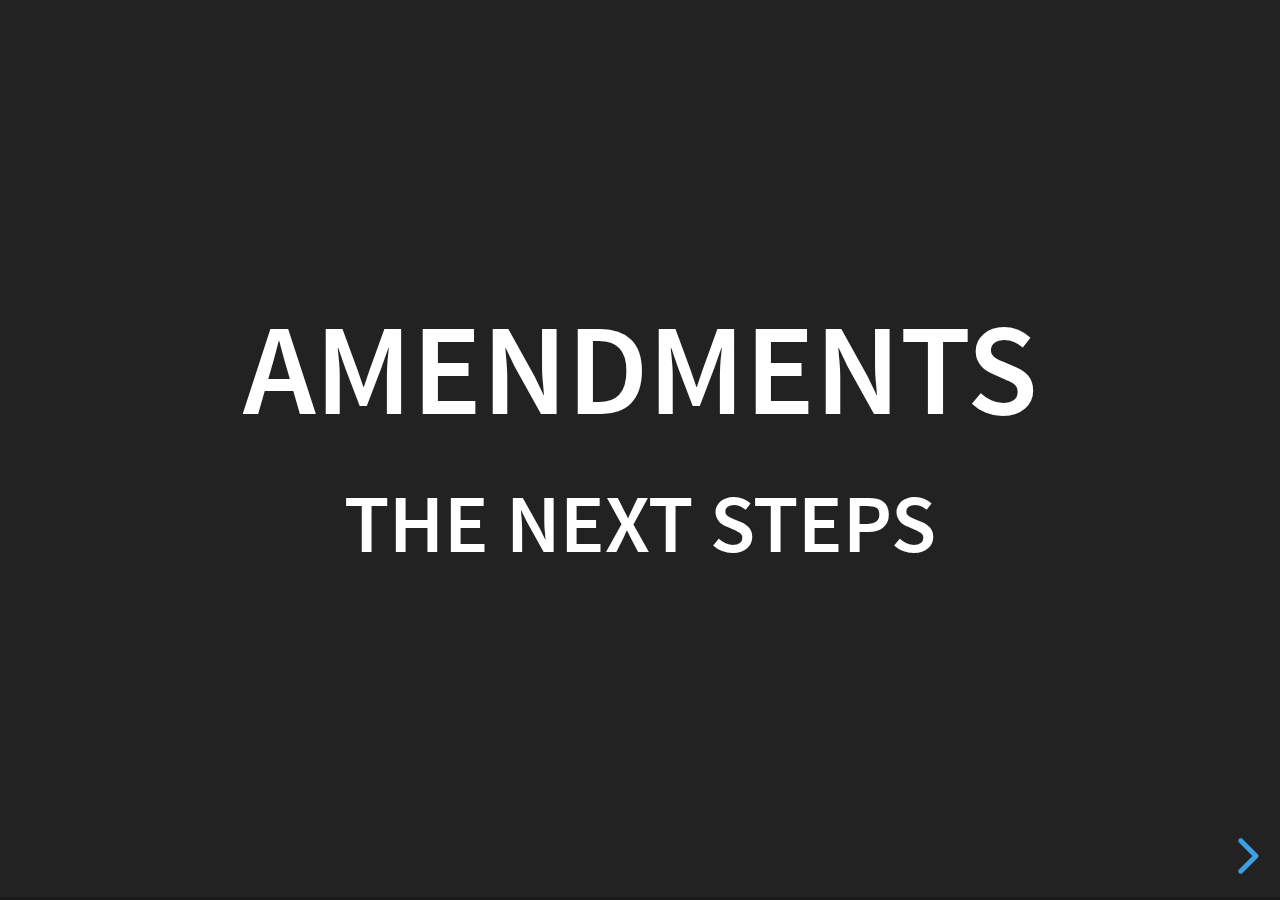
<file: presentation/amendments.html>
<!doctype html>
<html lang="en">

	<head>
		<meta charset="utf-8">

		<title>reveal.js – The HTML Presentation Framework</title>

		<meta name="description" content="A framework for easily creating beautiful presentations using HTML">
		<meta name="author" content="Hakim El Hattab">

		<meta name="apple-mobile-web-app-capable" content="yes">
		<meta name="apple-mobile-web-app-status-bar-style" content="black-translucent">

		<meta name="viewport" content="width=device-width, initial-scale=1.0, maximum-scale=1.0, user-scalable=no">

		<link rel="stylesheet" href="css/reveal.css">
		<link rel="stylesheet" href="css/theme/black.css" id="theme">

		<!-- Theme used for syntax highlighting of code -->
		<link rel="stylesheet" href="lib/css/zenburn.css">

		<!-- Printing and PDF exports -->
		<script>
			var link = document.createElement( 'link' );
			link.rel = 'stylesheet';
			link.type = 'text/css';
			link.href = window.location.search.match( /print-pdf/gi ) ? 'css/print/pdf.css' : 'css/print/paper.css';
			document.getElementsByTagName( 'head' )[0].appendChild( link );
		</script>

		<!--[if lt IE 9]>
		<script src="lib/js/html5shiv.js"></script>
		<![endif]-->
	</head>

	<body>

		<div class="reveal">

			<!-- Any section element inside of this container is displayed as a slide -->
			<div class="slides">
                    <section data-markdown>
                            # Amendments
                            ## The next steps
                    </section>
                    <section data-markdown>
                            We still need
                            - Simplified rebook and cancel
                            - Transfer money and charge/refund the difference
                    </section>
    
                    <section data-markdown>
                            ## Rebook and cancel
                            - Allow customer to change their dropoff, pickup, time/date or number of passengers
                            - New search will be carried out
                            - Show the cheapest price if the same vehicle type is available
                                - Otherwise, let the customer choose which vehicle.  Possibly using a modal.
                    </section>

                    <section data-markdown>
                        ## Keep old booking information
                        - Cancel the legs of the existing booking
                        - Keep all of the customer details
                        - Book new legs with existing booking
                    </section>

                    <section data-markdown>
                        ## Charge/Refund the difference
                        - Take/refund payment
                        - Book new taxi
                        - Cancel the old one
                   </section>



                <section data-markdown>
                    ## Questions
                    - What should we do if the refund fails?
                        - Log it and have CS phone them?
                    - What are the finance implications of taking a new payment/refund?
                        - Currency fluctuations?
                    
                </section>

			</div>

		</div>

		<script src="lib/js/head.min.js"></script>
		<script src="js/reveal.js"></script>

		<script>

			// More info https://github.com/hakimel/reveal.js#configuration
			Reveal.initialize({
				controls: true,
				progress: true,
				history: true,
				center: true,

				transition: 'slide', // none/fade/slide/convex/concave/zoom

				// More info https://github.com/hakimel/reveal.js#dependencies
				dependencies: [
					{ src: 'lib/js/classList.js', condition: function() { return !document.body.classList; } },
					{ src: 'plugin/markdown/marked.js', condition: function() { return !!document.querySelector( '[data-markdown]' ); } },
					{ src: 'plugin/markdown/markdown.js', condition: function() { return !!document.querySelector( '[data-markdown]' ); } },
					{ src: 'plugin/highlight/highlight.js', async: true, callback: function() { hljs.initHighlightingOnLoad(); } },
					{ src: 'plugin/search/search.js', async: true },
					{ src: 'plugin/zoom-js/zoom.js', async: true },
					{ src: 'plugin/notes/notes.js', async: true }
				]
			});

		</script>

	</body>
</html>
</file>
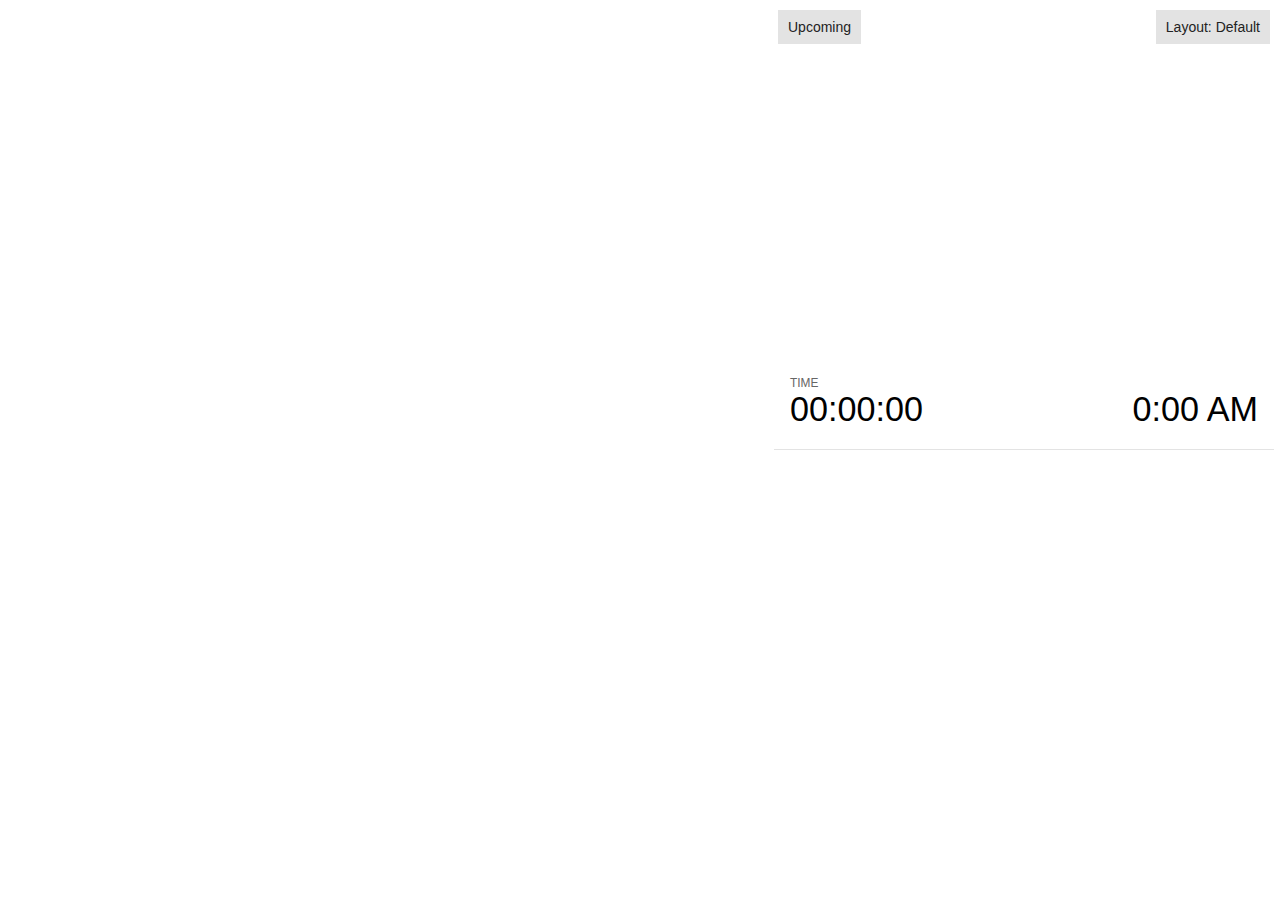
<file: presentation/plugin/notes/notes.html>
<!doctype html>
<html lang="en">
	<head>
		<meta charset="utf-8">

		<title>reveal.js - Slide Notes</title>

		<style>
			body {
				font-family: Helvetica;
				font-size: 18px;
			}

			#current-slide,
			#upcoming-slide,
			#speaker-controls {
				padding: 6px;
				box-sizing: border-box;
				-moz-box-sizing: border-box;
			}

			#current-slide iframe,
			#upcoming-slide iframe {
				width: 100%;
				height: 100%;
				border: 1px solid #ddd;
			}

			#current-slide .label,
			#upcoming-slide .label {
				position: absolute;
				top: 10px;
				left: 10px;
				z-index: 2;
			}

			.overlay-element {
				height: 34px;
				line-height: 34px;
				padding: 0 10px;
				text-shadow: none;
				background: rgba( 220, 220, 220, 0.8 );
				color: #222;
				font-size: 14px;
			}

			.overlay-element.interactive:hover {
				background: rgba( 220, 220, 220, 1 );
			}

			#current-slide {
				position: absolute;
				width: 60%;
				height: 100%;
				top: 0;
				left: 0;
				padding-right: 0;
			}

			#upcoming-slide {
				position: absolute;
				width: 40%;
				height: 40%;
				right: 0;
				top: 0;
			}

			/* Speaker controls */
			#speaker-controls {
				position: absolute;
				top: 40%;
				right: 0;
				width: 40%;
				height: 60%;
				overflow: auto;
				font-size: 18px;
			}

				.speaker-controls-time.hidden,
				.speaker-controls-notes.hidden {
					display: none;
				}

				.speaker-controls-time .label,
				.speaker-controls-pace .label,
				.speaker-controls-notes .label {
					text-transform: uppercase;
					font-weight: normal;
					font-size: 0.66em;
					color: #666;
					margin: 0;
				}

				.speaker-controls-time, .speaker-controls-pace {
					border-bottom: 1px solid rgba( 200, 200, 200, 0.5 );
					margin-bottom: 10px;
					padding: 10px 16px;
					padding-bottom: 20px;
					cursor: pointer;
				}

				.speaker-controls-time .reset-button {
					opacity: 0;
					float: right;
					color: #666;
					text-decoration: none;
				}
				.speaker-controls-time:hover .reset-button {
					opacity: 1;
				}

				.speaker-controls-time .timer,
				.speaker-controls-time .clock {
					width: 50%;
				}

				.speaker-controls-time .timer,
				.speaker-controls-time .clock,
				.speaker-controls-time .pacing .hours-value,
				.speaker-controls-time .pacing .minutes-value,
				.speaker-controls-time .pacing .seconds-value {
					font-size: 1.9em;
				}

				.speaker-controls-time .timer {
					float: left;
				}

				.speaker-controls-time .clock {
					float: right;
					text-align: right;
				}

				.speaker-controls-time span.mute {
					opacity: 0.3;
				}

				.speaker-controls-time .pacing-title {
					margin-top: 5px;
				}

				.speaker-controls-time .pacing.ahead {
					color: blue;
				}

				.speaker-controls-time .pacing.on-track {
					color: green;
				}

				.speaker-controls-time .pacing.behind {
					color: red;
				}

				.speaker-controls-notes {
					padding: 10px 16px;
				}

				.speaker-controls-notes .value {
					margin-top: 5px;
					line-height: 1.4;
					font-size: 1.2em;
				}

			/* Layout selector */
			#speaker-layout {
				position: absolute;
				top: 10px;
				right: 10px;
				color: #222;
				z-index: 10;
			}
				#speaker-layout select {
					position: absolute;
					width: 100%;
					height: 100%;
					top: 0;
					left: 0;
					border: 0;
					box-shadow: 0;
					cursor: pointer;
					opacity: 0;

					font-size: 1em;
					background-color: transparent;

					-moz-appearance: none;
					-webkit-appearance: none;
					-webkit-tap-highlight-color: rgba(0, 0, 0, 0);
				}

				#speaker-layout select:focus {
					outline: none;
					box-shadow: none;
				}

			.clear {
				clear: both;
			}

			/* Speaker layout: Wide */
			body[data-speaker-layout="wide"] #current-slide,
			body[data-speaker-layout="wide"] #upcoming-slide {
				width: 50%;
				height: 45%;
				padding: 6px;
			}

			body[data-speaker-layout="wide"] #current-slide {
				top: 0;
				left: 0;
			}

			body[data-speaker-layout="wide"] #upcoming-slide {
				top: 0;
				left: 50%;
			}

			body[data-speaker-layout="wide"] #speaker-controls {
				top: 45%;
				left: 0;
				width: 100%;
				height: 50%;
				font-size: 1.25em;
			}

			/* Speaker layout: Tall */
			body[data-speaker-layout="tall"] #current-slide,
			body[data-speaker-layout="tall"] #upcoming-slide {
				width: 45%;
				height: 50%;
				padding: 6px;
			}

			body[data-speaker-layout="tall"] #current-slide {
				top: 0;
				left: 0;
			}

			body[data-speaker-layout="tall"] #upcoming-slide {
				top: 50%;
				left: 0;
			}

			body[data-speaker-layout="tall"] #speaker-controls {
				padding-top: 40px;
				top: 0;
				left: 45%;
				width: 55%;
				height: 100%;
				font-size: 1.25em;
			}

			/* Speaker layout: Notes only */
			body[data-speaker-layout="notes-only"] #current-slide,
			body[data-speaker-layout="notes-only"] #upcoming-slide {
				display: none;
			}

			body[data-speaker-layout="notes-only"] #speaker-controls {
				padding-top: 40px;
				top: 0;
				left: 0;
				width: 100%;
				height: 100%;
				font-size: 1.25em;
			}

			@media screen and (max-width: 1080px) {
				body[data-speaker-layout="default"] #speaker-controls {
					font-size: 16px;
				}
			}

			@media screen and (max-width: 900px) {
				body[data-speaker-layout="default"] #speaker-controls {
					font-size: 14px;
				}
			}

			@media screen and (max-width: 800px) {
				body[data-speaker-layout="default"] #speaker-controls {
					font-size: 12px;
				}
			}

		</style>
	</head>

	<body>

		<div id="current-slide"></div>
		<div id="upcoming-slide"><span class="overlay-element label">Upcoming</span></div>
		<div id="speaker-controls">
			<div class="speaker-controls-time">
				<h4 class="label">Time <span class="reset-button">Click to Reset</span></h4>
				<div class="clock">
					<span class="clock-value">0:00 AM</span>
				</div>
				<div class="timer">
					<span class="hours-value">00</span><span class="minutes-value">:00</span><span class="seconds-value">:00</span>
				</div>
				<div class="clear"></div>

				<h4 class="label pacing-title" style="display: none">Pacing – Time to finish current slide</h4>
				<div class="pacing" style="display: none">
					<span class="hours-value">00</span><span class="minutes-value">:00</span><span class="seconds-value">:00</span>
				</div>
			</div>

			<div class="speaker-controls-notes hidden">
				<h4 class="label">Notes</h4>
				<div class="value"></div>
			</div>
		</div>
		<div id="speaker-layout" class="overlay-element interactive">
			<span class="speaker-layout-label"></span>
			<select class="speaker-layout-dropdown"></select>
		</div>

		<script src="../../plugin/markdown/marked.js"></script>
		<script>

			(function() {

				var notes,
					notesValue,
					currentState,
					currentSlide,
					upcomingSlide,
					layoutLabel,
					layoutDropdown,
					connected = false;

				var SPEAKER_LAYOUTS = {
					'default': 'Default',
					'wide': 'Wide',
					'tall': 'Tall',
					'notes-only': 'Notes only'
				};

				setupLayout();

				window.addEventListener( 'message', function( event ) {

					var data = JSON.parse( event.data );

					// The overview mode is only useful to the reveal.js instance
					// where navigation occurs so we don't sync it
					if( data.state ) delete data.state.overview;

					// Messages sent by the notes plugin inside of the main window
					if( data && data.namespace === 'reveal-notes' ) {
						if( data.type === 'connect' ) {
							handleConnectMessage( data );
						}
						else if( data.type === 'state' ) {
							handleStateMessage( data );
						}
					}
					// Messages sent by the reveal.js inside of the current slide preview
					else if( data && data.namespace === 'reveal' ) {
						if( /ready/.test( data.eventName ) ) {
							// Send a message back to notify that the handshake is complete
							window.opener.postMessage( JSON.stringify({ namespace: 'reveal-notes', type: 'connected'} ), '*' );
						}
						else if( /slidechanged|fragmentshown|fragmenthidden|paused|resumed/.test( data.eventName ) && currentState !== JSON.stringify( data.state ) ) {

							window.opener.postMessage( JSON.stringify({ method: 'setState', args: [ data.state ]} ), '*' );

						}
					}

				} );

				/**
				 * Called when the main window is trying to establish a
				 * connection.
				 */
				function handleConnectMessage( data ) {

					if( connected === false ) {
						connected = true;

						setupIframes( data );
						setupKeyboard();
						setupNotes();
						setupTimer();
					}

				}

				/**
				 * Called when the main window sends an updated state.
				 */
				function handleStateMessage( data ) {

					// Store the most recently set state to avoid circular loops
					// applying the same state
					currentState = JSON.stringify( data.state );

					// No need for updating the notes in case of fragment changes
					if ( data.notes ) {
						notes.classList.remove( 'hidden' );
						notesValue.style.whiteSpace = data.whitespace;
						if( data.markdown ) {
							notesValue.innerHTML = marked( data.notes );
						}
						else {
							notesValue.innerHTML = data.notes;
						}
					}
					else {
						notes.classList.add( 'hidden' );
					}

					// Update the note slides
					currentSlide.contentWindow.postMessage( JSON.stringify({ method: 'setState', args: [ data.state ] }), '*' );
					upcomingSlide.contentWindow.postMessage( JSON.stringify({ method: 'setState', args: [ data.state ] }), '*' );
					upcomingSlide.contentWindow.postMessage( JSON.stringify({ method: 'next' }), '*' );

				}

				// Limit to max one state update per X ms
				handleStateMessage = debounce( handleStateMessage, 200 );

				/**
				 * Forward keyboard events to the current slide window.
				 * This enables keyboard events to work even if focus
				 * isn't set on the current slide iframe.
				 */
				function setupKeyboard() {

					document.addEventListener( 'keydown', function( event ) {
						currentSlide.contentWindow.postMessage( JSON.stringify({ method: 'triggerKey', args: [ event.keyCode ] }), '*' );
					} );

				}

				/**
				 * Creates the preview iframes.
				 */
				function setupIframes( data ) {

					var params = [
						'receiver',
						'progress=false',
						'history=false',
						'transition=none',
						'autoSlide=0',
						'backgroundTransition=none'
					].join( '&' );

					var urlSeparator = /\?/.test(data.url) ? '&' : '?';
					var hash = '#/' + data.state.indexh + '/' + data.state.indexv;
					var currentURL = data.url + urlSeparator + params + '&postMessageEvents=true' + hash;
					var upcomingURL = data.url + urlSeparator + params + '&controls=false' + hash;

					currentSlide = document.createElement( 'iframe' );
					currentSlide.setAttribute( 'width', 1280 );
					currentSlide.setAttribute( 'height', 1024 );
					currentSlide.setAttribute( 'src', currentURL );
					document.querySelector( '#current-slide' ).appendChild( currentSlide );

					upcomingSlide = document.createElement( 'iframe' );
					upcomingSlide.setAttribute( 'width', 640 );
					upcomingSlide.setAttribute( 'height', 512 );
					upcomingSlide.setAttribute( 'src', upcomingURL );
					document.querySelector( '#upcoming-slide' ).appendChild( upcomingSlide );

				}

				/**
				 * Setup the notes UI.
				 */
				function setupNotes() {

					notes = document.querySelector( '.speaker-controls-notes' );
					notesValue = document.querySelector( '.speaker-controls-notes .value' );

				}

				function getTimings() {

					var slides = Reveal.getSlides();
					var defaultTiming = Reveal.getConfig().defaultTiming;
					if (defaultTiming == null) {
						return null;
					}
					var timings = [];
					for ( var i in slides ) {
						var slide = slides[i];
						var timing = defaultTiming;
						if( slide.hasAttribute( 'data-timing' )) {
							var t = slide.getAttribute( 'data-timing' );
							timing = parseInt(t);
							if( isNaN(timing) ) {
								console.warn("Could not parse timing '" + t + "' of slide " + i + "; using default of " + defaultTiming);
								timing = defaultTiming;
							}
						}
						timings.push(timing);
					}
					return timings;

				}

				/**
				 * Return the number of seconds allocated for presenting
				 * all slides up to and including this one.
				 */
				function getTimeAllocated(timings) {

					var slides = Reveal.getSlides();
					var allocated = 0;
					var currentSlide = Reveal.getSlidePastCount();
					for (var i in slides.slice(0, currentSlide + 1)) {
						allocated += timings[i];
					}
					return allocated;

				}

				/**
				 * Create the timer and clock and start updating them
				 * at an interval.
				 */
				function setupTimer() {

					var start = new Date(),
					timeEl = document.querySelector( '.speaker-controls-time' ),
					clockEl = timeEl.querySelector( '.clock-value' ),
					hoursEl = timeEl.querySelector( '.hours-value' ),
					minutesEl = timeEl.querySelector( '.minutes-value' ),
					secondsEl = timeEl.querySelector( '.seconds-value' ),
					pacingTitleEl = timeEl.querySelector( '.pacing-title' ),
					pacingEl = timeEl.querySelector( '.pacing' ),
					pacingHoursEl = pacingEl.querySelector( '.hours-value' ),
					pacingMinutesEl = pacingEl.querySelector( '.minutes-value' ),
					pacingSecondsEl = pacingEl.querySelector( '.seconds-value' );

					var timings = getTimings();
					if (timings !== null) {
						pacingTitleEl.style.removeProperty('display');
						pacingEl.style.removeProperty('display');
					}

					function _displayTime( hrEl, minEl, secEl, time) {

						var sign = Math.sign(time) == -1 ? "-" : "";
						time = Math.abs(Math.round(time / 1000));
						var seconds = time % 60;
						var minutes = Math.floor( time / 60 ) % 60 ;
						var hours = Math.floor( time / ( 60 * 60 )) ;
						hrEl.innerHTML = sign + zeroPadInteger( hours );
						if (hours == 0) {
							hrEl.classList.add( 'mute' );
						}
						else {
							hrEl.classList.remove( 'mute' );
						}
						minEl.innerHTML = ':' + zeroPadInteger( minutes );
						if (hours == 0 && minutes == 0) {
							minEl.classList.add( 'mute' );
						}
						else {
							minEl.classList.remove( 'mute' );
						}
						secEl.innerHTML = ':' + zeroPadInteger( seconds );
					}

					function _updateTimer() {

						var diff, hours, minutes, seconds,
						now = new Date();

						diff = now.getTime() - start.getTime();

						clockEl.innerHTML = now.toLocaleTimeString( 'en-US', { hour12: true, hour: '2-digit', minute:'2-digit' } );
						_displayTime( hoursEl, minutesEl, secondsEl, diff );
						if (timings !== null) {
							_updatePacing(diff);
						}

					}

					function _updatePacing(diff) {

						var slideEndTiming = getTimeAllocated(timings) * 1000;
						var currentSlide = Reveal.getSlidePastCount();
						var currentSlideTiming = timings[currentSlide] * 1000;
						var timeLeftCurrentSlide = slideEndTiming - diff;
						if (timeLeftCurrentSlide < 0) {
							pacingEl.className = 'pacing behind';
						}
						else if (timeLeftCurrentSlide < currentSlideTiming) {
							pacingEl.className = 'pacing on-track';
						}
						else {
							pacingEl.className = 'pacing ahead';
						}
						_displayTime( pacingHoursEl, pacingMinutesEl, pacingSecondsEl, timeLeftCurrentSlide );

					}

					// Update once directly
					_updateTimer();

					// Then update every second
					setInterval( _updateTimer, 1000 );

					function _resetTimer() {

						if (timings == null) {
							start = new Date();
						}
						else {
							// Reset timer to beginning of current slide
							var slideEndTiming = getTimeAllocated(timings) * 1000;
							var currentSlide = Reveal.getSlidePastCount();
							var currentSlideTiming = timings[currentSlide] * 1000;
							var previousSlidesTiming = slideEndTiming - currentSlideTiming;
							var now = new Date();
							start = new Date(now.getTime() - previousSlidesTiming);
						}
						_updateTimer();

					}

					timeEl.addEventListener( 'click', function() {
						_resetTimer();
						return false;
					} );

				}

				/**
				 * Sets up the speaker view layout and layout selector.
				 */
				function setupLayout() {

					layoutDropdown = document.querySelector( '.speaker-layout-dropdown' );
					layoutLabel = document.querySelector( '.speaker-layout-label' );

					// Render the list of available layouts
					for( var id in SPEAKER_LAYOUTS ) {
						var option = document.createElement( 'option' );
						option.setAttribute( 'value', id );
						option.textContent = SPEAKER_LAYOUTS[ id ];
						layoutDropdown.appendChild( option );
					}

					// Monitor the dropdown for changes
					layoutDropdown.addEventListener( 'change', function( event ) {

						setLayout( layoutDropdown.value );

					}, false );

					// Restore any currently persisted layout
					setLayout( getLayout() );

				}

				/**
				 * Sets a new speaker view layout. The layout is persisted
				 * in local storage.
				 */
				function setLayout( value ) {

					var title = SPEAKER_LAYOUTS[ value ];

					layoutLabel.innerHTML = 'Layout' + ( title ? ( ': ' + title ) : '' );
					layoutDropdown.value = value;

					document.body.setAttribute( 'data-speaker-layout', value );

					// Persist locally
					if( supportsLocalStorage() ) {
						window.localStorage.setItem( 'reveal-speaker-layout', value );
					}

				}

				/**
				 * Returns the ID of the most recently set speaker layout
				 * or our default layout if none has been set.
				 */
				function getLayout() {

					if( supportsLocalStorage() ) {
						var layout = window.localStorage.getItem( 'reveal-speaker-layout' );
						if( layout ) {
							return layout;
						}
					}

					// Default to the first record in the layouts hash
					for( var id in SPEAKER_LAYOUTS ) {
						return id;
					}

				}

				function supportsLocalStorage() {

					try {
						localStorage.setItem('test', 'test');
						localStorage.removeItem('test');
						return true;
					}
					catch( e ) {
						return false;
					}

				}

				function zeroPadInteger( num ) {

					var str = '00' + parseInt( num );
					return str.substring( str.length - 2 );

				}

				/**
				 * Limits the frequency at which a function can be called.
				 */
				function debounce( fn, ms ) {

					var lastTime = 0,
						timeout;

					return function() {

						var args = arguments;
						var context = this;

						clearTimeout( timeout );

						var timeSinceLastCall = Date.now() - lastTime;
						if( timeSinceLastCall > ms ) {
							fn.apply( context, args );
							lastTime = Date.now();
						}
						else {
							timeout = setTimeout( function() {
								fn.apply( context, args );
								lastTime = Date.now();
							}, ms - timeSinceLastCall );
						}

					}

				}

			})();

		</script>
	</body>
</html>
</file>
<file: presentation/css/theme/black.css>
/**
 * Black theme for reveal.js. This is the opposite of the 'white' theme.
 *
 * By Hakim El Hattab, http://hakim.se
 */
@import url(../../lib/font/source-sans-pro/source-sans-pro.css);
section.has-light-background, section.has-light-background h1, section.has-light-background h2, section.has-light-background h3, section.has-light-background h4, section.has-light-background h5, section.has-light-background h6 {
  color: #222; }

/*********************************************
 * GLOBAL STYLES
 *********************************************/
body {
  background: #222;
  background-color: #222; }

.reveal {
  font-family: "Source Sans Pro", Helvetica, sans-serif;
  font-size: 42px;
  font-weight: normal;
  color: #fff; }

::selection {
  color: #fff;
  background: #bee4fd;
  text-shadow: none; }

::-moz-selection {
  color: #fff;
  background: #bee4fd;
  text-shadow: none; }

.reveal .slides > section,
.reveal .slides > section > section {
  line-height: 1.3;
  font-weight: inherit; }

/*********************************************
 * HEADERS
 *********************************************/
.reveal h1,
.reveal h2,
.reveal h3,
.reveal h4,
.reveal h5,
.reveal h6 {
  margin: 0 0 20px 0;
  color: #fff;
  font-family: "Source Sans Pro", Helvetica, sans-serif;
  font-weight: 600;
  line-height: 1.2;
  letter-spacing: normal;
  text-transform: uppercase;
  text-shadow: none;
  word-wrap: break-word; }

.reveal h1 {
  font-size: 2.5em; }

.reveal h2 {
  font-size: 1.6em; }

.reveal h3 {
  font-size: 1.3em; }

.reveal h4 {
  font-size: 1em; }

.reveal h1 {
  text-shadow: none; }

/*********************************************
 * OTHER
 *********************************************/
.reveal p {
  margin: 20px 0;
  line-height: 1.3; }

/* Ensure certain elements are never larger than the slide itself */
.reveal img,
.reveal video,
.reveal iframe {
  max-width: 95%;
  max-height: 95%; }

.reveal strong,
.reveal b {
  font-weight: bold; }

.reveal em {
  font-style: italic; }

.reveal ol,
.reveal dl,
.reveal ul {
  display: inline-block;
  text-align: left;
  margin: 0 0 0 1em; }

.reveal ol {
  list-style-type: decimal; }

.reveal ul {
  list-style-type: disc; }

.reveal ul ul {
  list-style-type: square; }

.reveal ul ul ul {
  list-style-type: circle; }

.reveal ul ul,
.reveal ul ol,
.reveal ol ol,
.reveal ol ul {
  display: block;
  margin-left: 40px; }

.reveal dt {
  font-weight: bold; }

.reveal dd {
  margin-left: 40px; }

.reveal blockquote {
  display: block;
  position: relative;
  width: 70%;
  margin: 20px auto;
  padding: 5px;
  font-style: italic;
  background: rgba(255, 255, 255, 0.05);
  box-shadow: 0px 0px 2px rgba(0, 0, 0, 0.2); }

.reveal blockquote p:first-child,
.reveal blockquote p:last-child {
  display: inline-block; }

.reveal q {
  font-style: italic; }

.reveal pre {
  display: block;
  position: relative;
  width: 90%;
  margin: 20px auto;
  text-align: left;
  font-size: 0.55em;
  font-family: monospace;
  line-height: 1.2em;
  word-wrap: break-word;
  box-shadow: 0px 0px 6px rgba(0, 0, 0, 0.3); }

.reveal code {
  font-family: monospace;
  text-transform: none; }

.reveal pre code {
  display: block;
  padding: 5px;
  overflow: auto;
  max-height: 400px;
  word-wrap: normal; }

.reveal table {
  margin: auto;
  border-collapse: collapse;
  border-spacing: 0; }

.reveal table th {
  font-weight: bold; }

.reveal table th,
.reveal table td {
  text-align: left;
  padding: 0.2em 0.5em 0.2em 0.5em;
  border-bottom: 1px solid; }

.reveal table th[align="center"],
.reveal table td[align="center"] {
  text-align: center; }

.reveal table th[align="right"],
.reveal table td[align="right"] {
  text-align: right; }

.reveal table tbody tr:last-child th,
.reveal table tbody tr:last-child td {
  border-bottom: none; }

.reveal sup {
  vertical-align: super; }

.reveal sub {
  vertical-align: sub; }

.reveal small {
  display: inline-block;
  font-size: 0.6em;
  line-height: 1.2em;
  vertical-align: top; }

.reveal small * {
  vertical-align: top; }

/*********************************************
 * LINKS
 *********************************************/
.reveal a {
  color: #42affa;
  text-decoration: none;
  -webkit-transition: color .15s ease;
  -moz-transition: color .15s ease;
  transition: color .15s ease; }

.reveal a:hover {
  color: #8dcffc;
  text-shadow: none;
  border: none; }

.reveal .roll span:after {
  color: #fff;
  background: #068de9; }

/*********************************************
 * IMAGES
 *********************************************/
.reveal section img {
  margin: 15px 0px;
  background: rgba(255, 255, 255, 0.12);
  border: 4px solid #fff;
  box-shadow: 0 0 10px rgba(0, 0, 0, 0.15); }

.reveal section img.plain {
  border: 0;
  box-shadow: none; }

.reveal a img {
  -webkit-transition: all .15s linear;
  -moz-transition: all .15s linear;
  transition: all .15s linear; }

.reveal a:hover img {
  background: rgba(255, 255, 255, 0.2);
  border-color: #42affa;
  box-shadow: 0 0 20px rgba(0, 0, 0, 0.55); }

/*********************************************
 * NAVIGATION CONTROLS
 *********************************************/
.reveal .controls {
  color: #42affa; }

/*********************************************
 * PROGRESS BAR
 *********************************************/
.reveal .progress {
  background: rgba(0, 0, 0, 0.2);
  color: #42affa; }

.reveal .progress span {
  -webkit-transition: width 800ms cubic-bezier(0.26, 0.86, 0.44, 0.985);
  -moz-transition: width 800ms cubic-bezier(0.26, 0.86, 0.44, 0.985);
  transition: width 800ms cubic-bezier(0.26, 0.86, 0.44, 0.985); }
</file>
<file: presentation/lib/css/zenburn.css>
/*

Zenburn style from voldmar.ru (c) Vladimir Epifanov <voldmar@voldmar.ru>
based on dark.css by Ivan Sagalaev

*/

.hljs {
  display: block;
  overflow-x: auto;
  padding: 0.5em;
  background: #3f3f3f;
  color: #dcdcdc;
}

.hljs-keyword,
.hljs-selector-tag,
.hljs-tag {
  color: #e3ceab;
}

.hljs-template-tag {
  color: #dcdcdc;
}

.hljs-number {
  color: #8cd0d3;
}

.hljs-variable,
.hljs-template-variable,
.hljs-attribute {
  color: #efdcbc;
}

.hljs-literal {
  color: #efefaf;
}

.hljs-subst {
  color: #8f8f8f;
}

.hljs-title,
.hljs-name,
.hljs-selector-id,
.hljs-selector-class,
.hljs-section,
.hljs-type {
  color: #efef8f;
}

.hljs-symbol,
.hljs-bullet,
.hljs-link {
  color: #dca3a3;
}

.hljs-deletion,
.hljs-string,
.hljs-built_in,
.hljs-builtin-name {
  color: #cc9393;
}

.hljs-addition,
.hljs-comment,
.hljs-quote,
.hljs-meta {
  color: #7f9f7f;
}


.hljs-emphasis {
  font-style: italic;
}

.hljs-strong {
  font-weight: bold;
}
</file>
